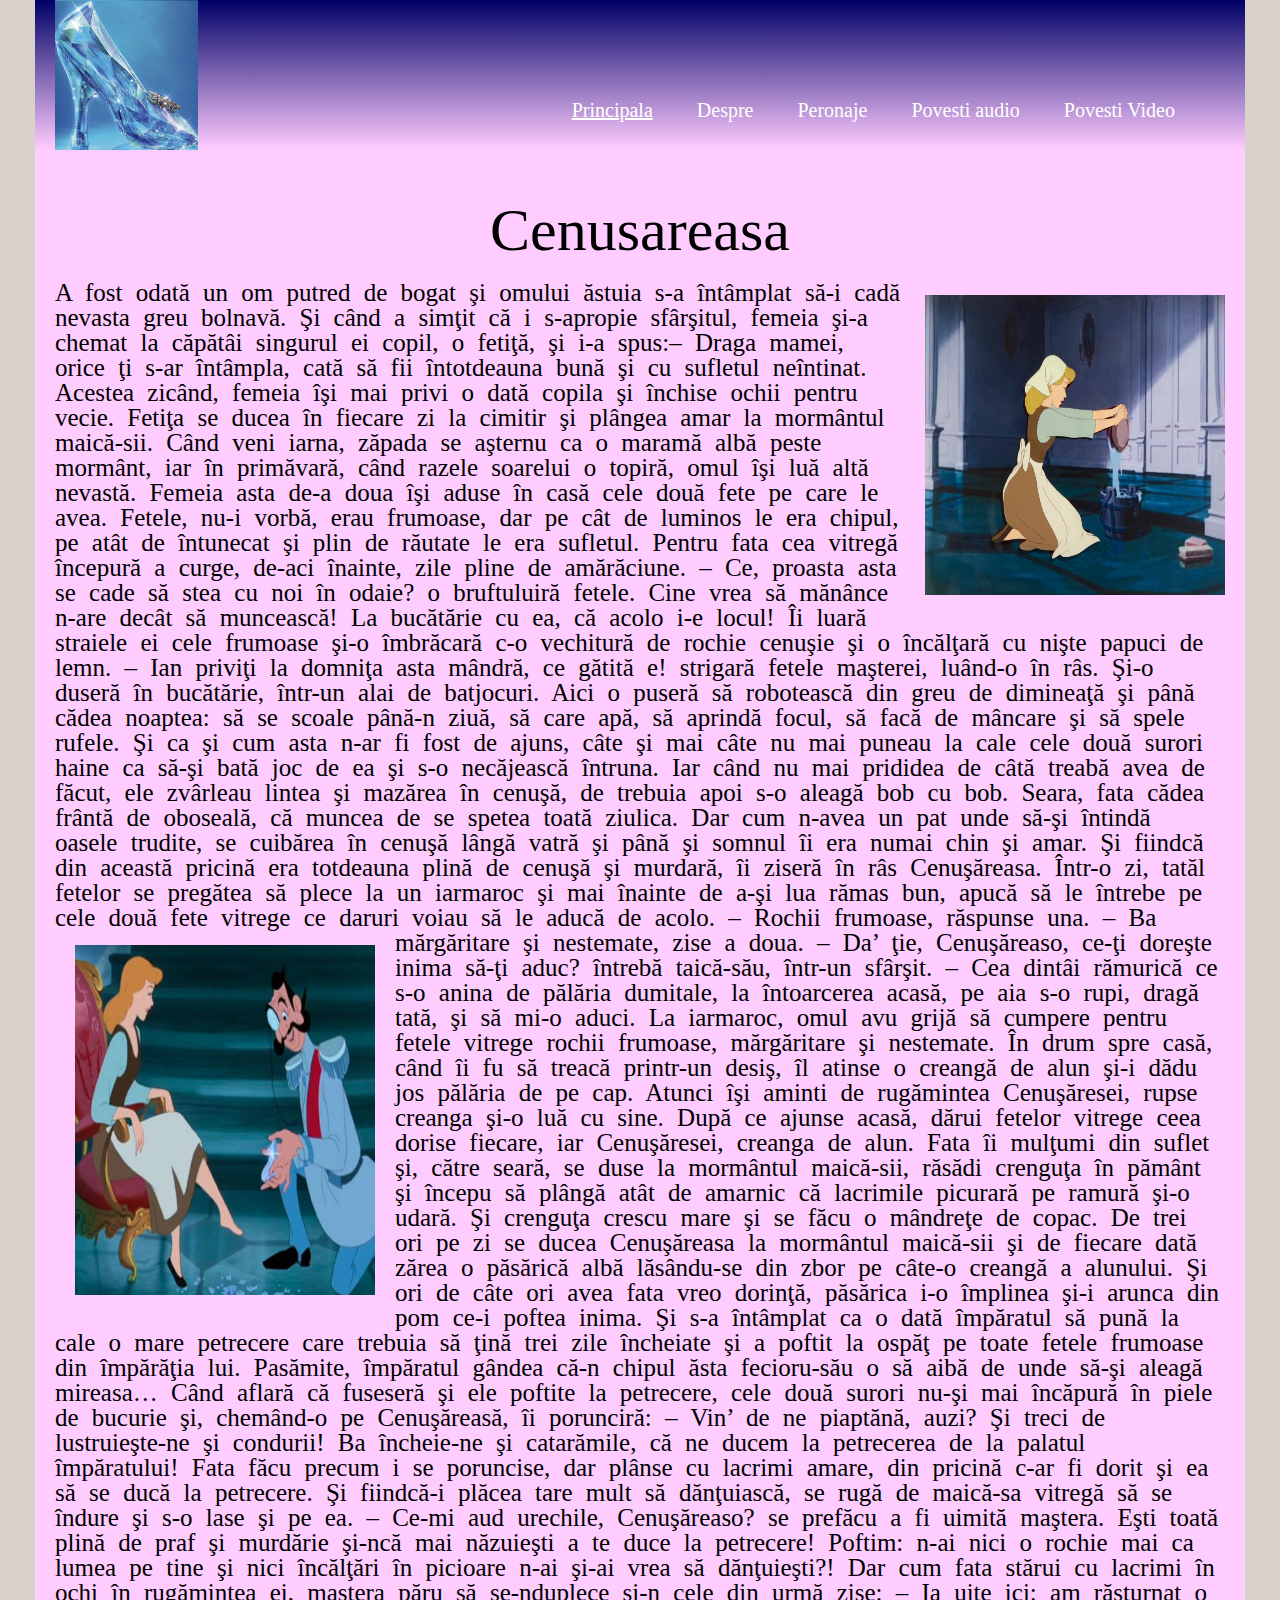
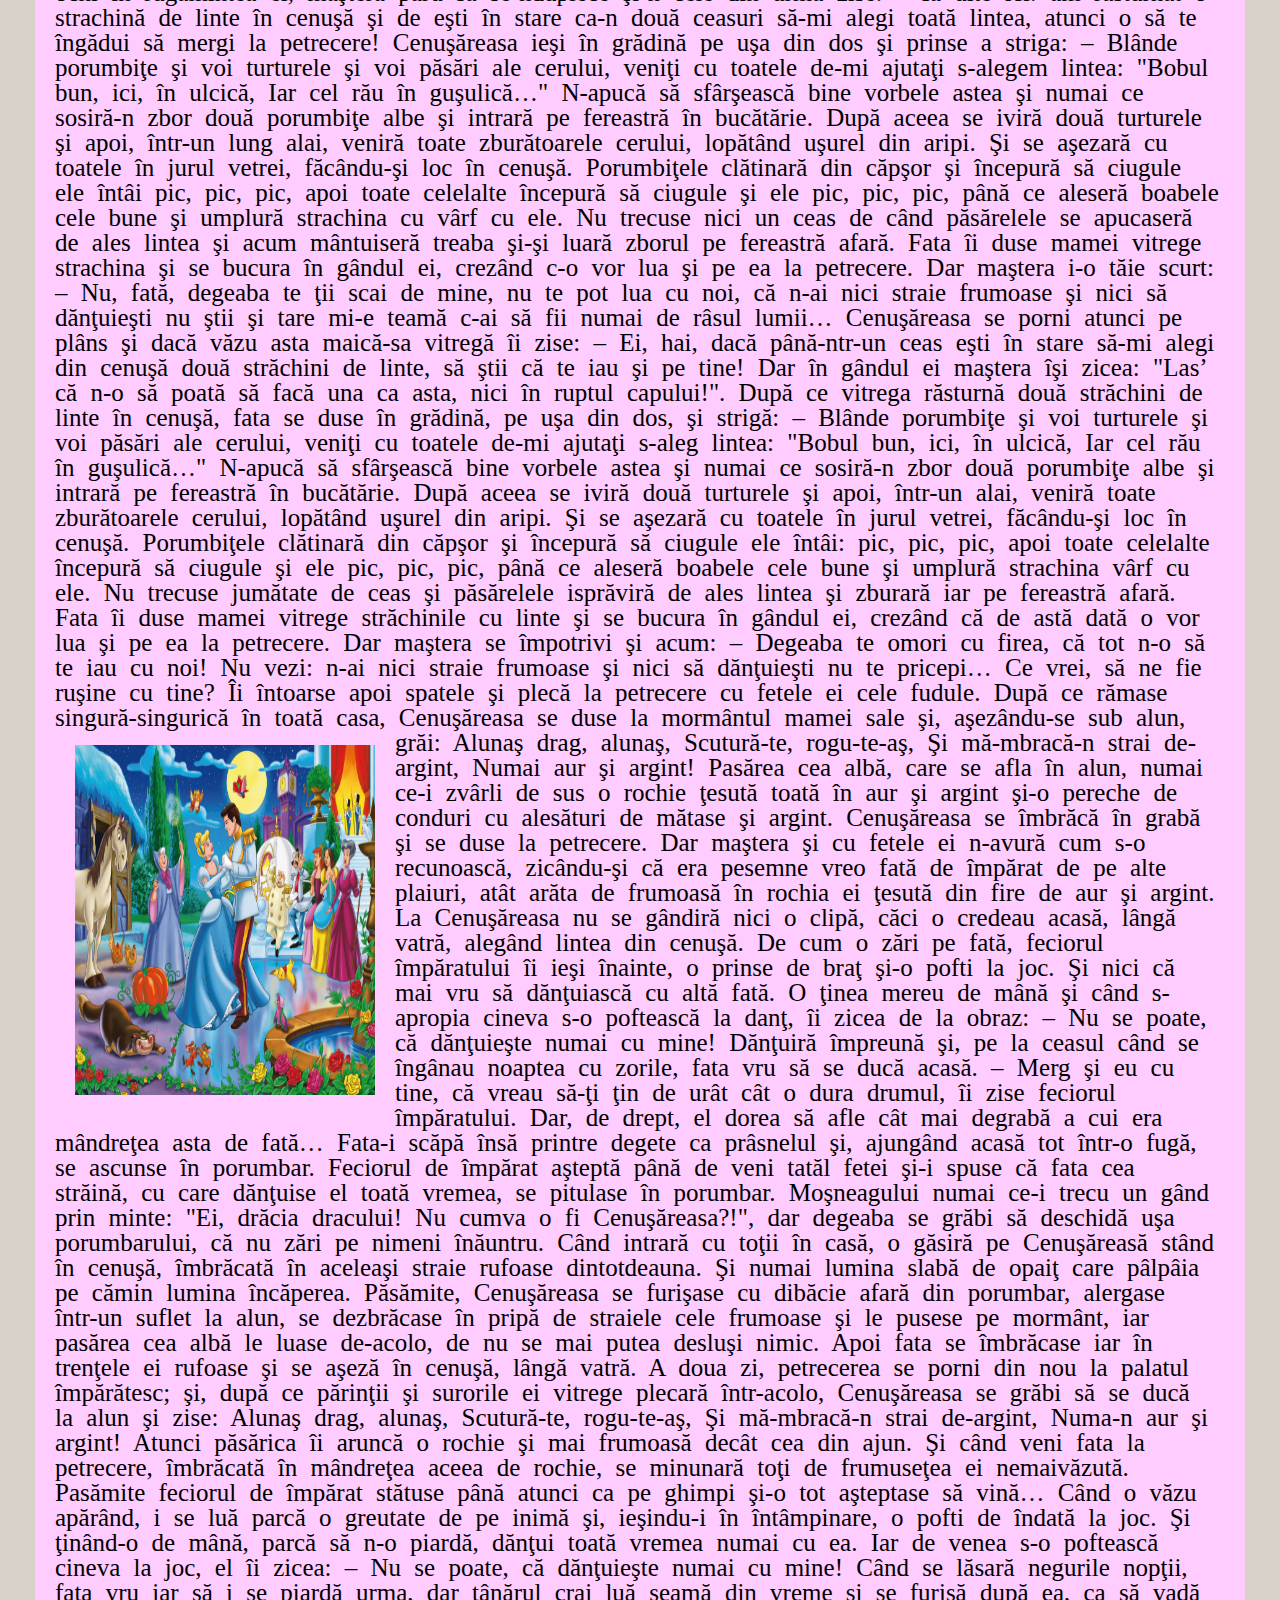
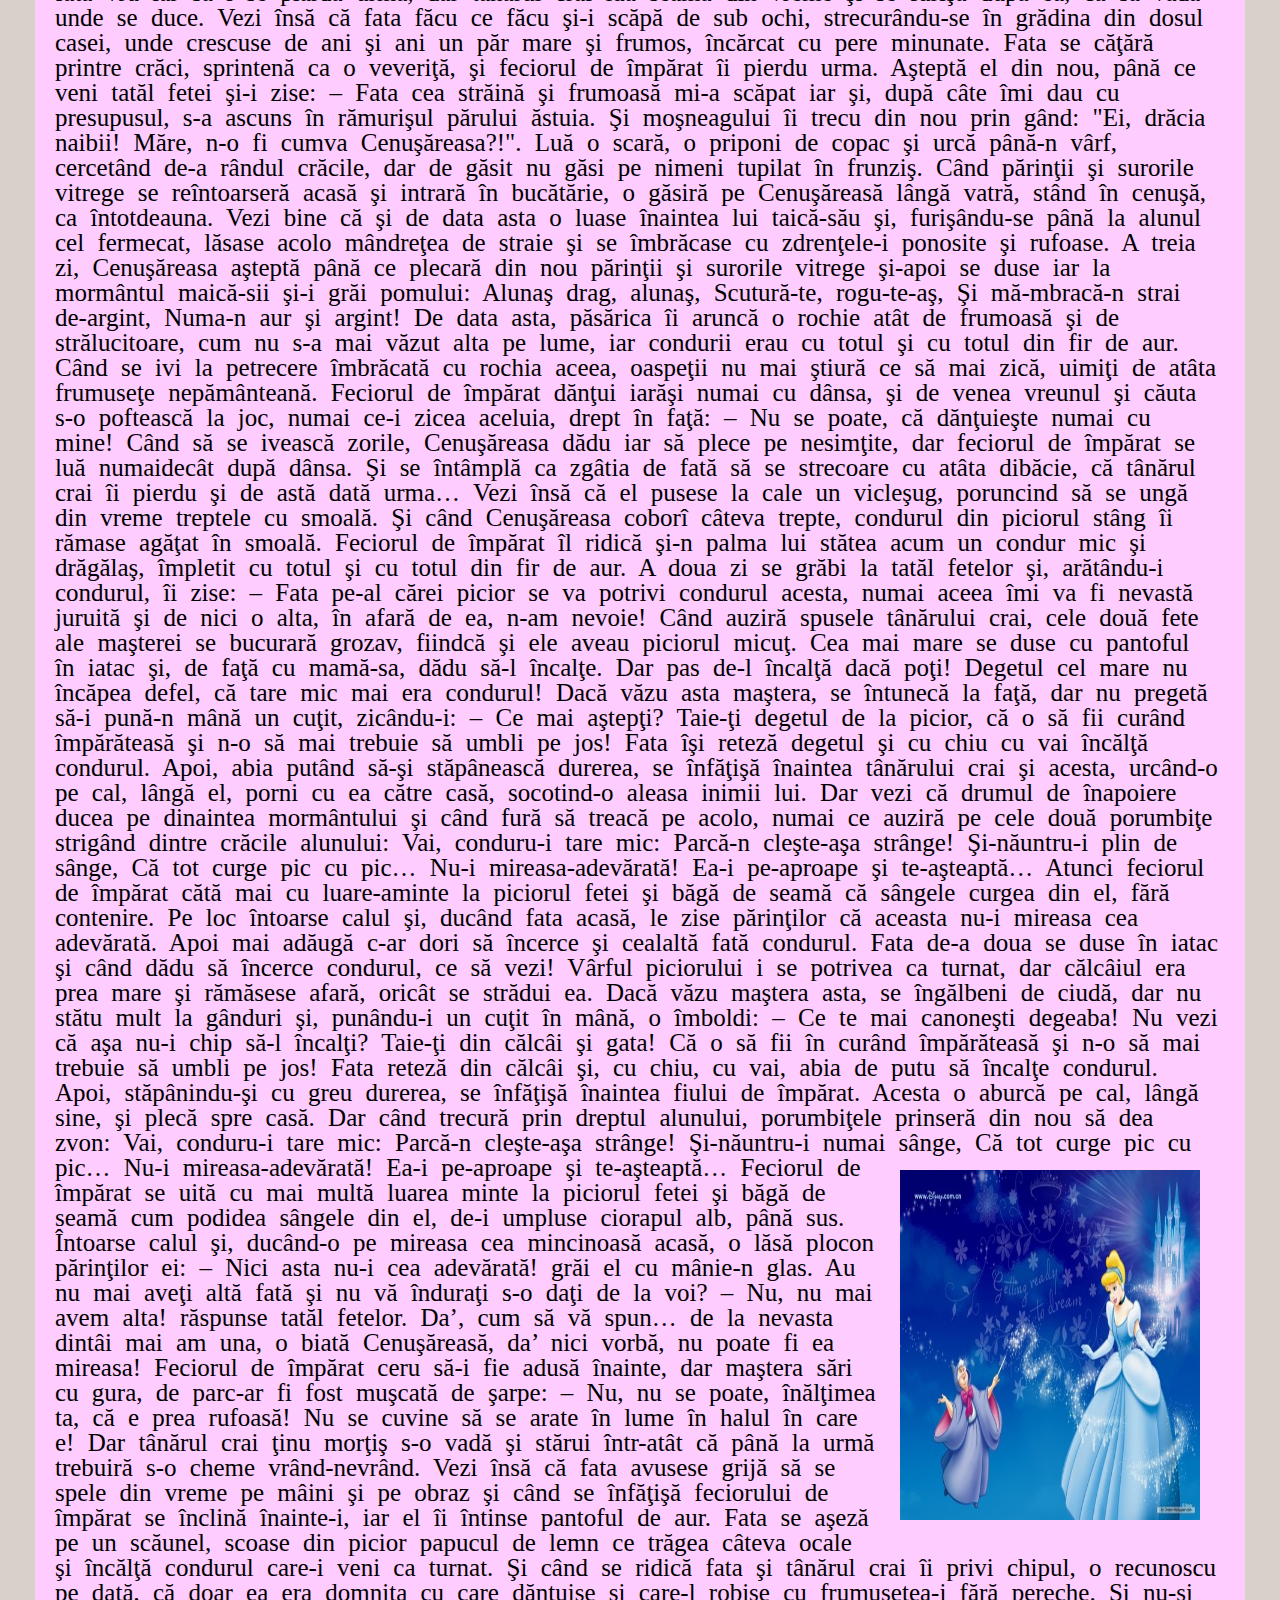
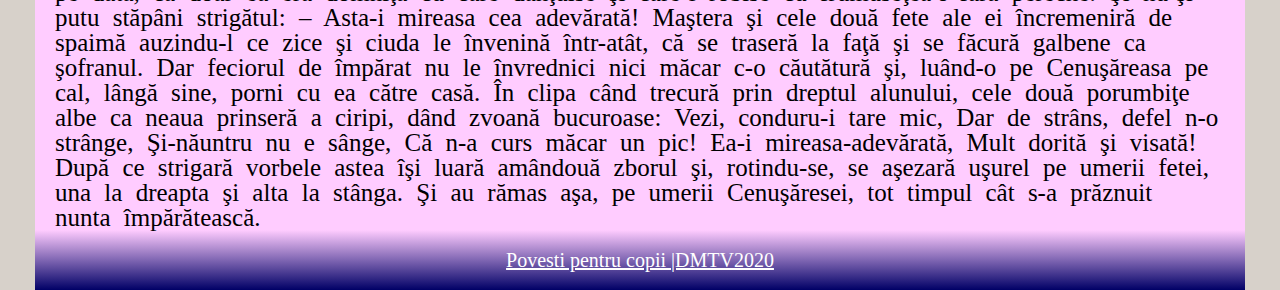
<file: index.html>
<!DOCTYPE html>
<html>
<head>
<title> Cenusareasa </title>
<link rel="stylesheet" type="text/css" href="css/style.css">
</head>

<body>
<div class='container'>
<header> 
    <img src="imagini/2018-10-01 11.01.59.png" alt="dmtv 2018-10-01 11.01.59"> 
    <nav>
	<ul>
	    <li><a href="index.html" style='text-decoration:underline;'>Principala</a></li>
	    <li><a href="Despre.html">Despre</a></li>
	    <li><a href="personaje.html">Peronaje</a></li>
	    <li><a href="Audio.html">Povesti audio</a></li>
	    <li><a href="Video.html">Povesti Video</a></li>
	    
    </ul>
	</nav>
	</div>	
    
</header>
<div class='container'>
<section>
<div class='text'>
<h1> Cenusareasa </h1>
<img src="imagini/3.png" alt="dmtv 3" width='300' height='300' align='right' style='margin:15px 20px;' /> 

<p>A fost odată un om putred de bogat şi omului ăstuia s-a întâmplat să-i cadă nevasta greu bolnavă. Şi când a simţit că i s-apropie sfârşitul, femeia şi-a chemat la căpătâi singurul ei copil, o fetiţă, şi i-a spus:– Draga mamei, orice ţi s-ar întâmpla, cată să fii întotdeauna bună şi cu sufletul neîntinat. Acestea zicând, femeia îşi mai privi o dată copila şi închise ochii pentru vecie. Fetiţa se ducea în fiecare zi la cimitir şi plângea amar la mormântul maică-sii. Când veni iarna, zăpada se aşternu ca o maramă albă peste mormânt, iar în primăvară, când razele soarelui o topiră, omul îşi luă altă nevastă.

        Femeia asta de-a doua îşi aduse în casă cele două fete pe care le avea. Fetele, nu-i vorbă, erau frumoase, dar pe cât de luminos le era chipul, pe atât de întunecat şi plin de răutate le era sufletul. Pentru fata cea vitregă începură a curge, de-aci înainte, zile pline de amărăciune.

        – Ce, proasta asta se cade să stea cu noi în odaie? o bruftuluiră fetele. Cine vrea să mănânce n-are decât să muncească! La bucătărie cu ea, că acolo i-e locul!

Îi luară straiele ei cele frumoase şi-o îmbrăcară c-o vechitură de rochie cenuşie şi o încălţară cu nişte papuci de lemn.

        – Ian priviţi la domniţa asta mândră, ce gătită e! strigară fetele maşterei, luând-o în râs.

Şi-o duseră în bucătărie, într-un alai de batjocuri.

        Aici o puseră să robotească din greu de dimineaţă şi până cădea noaptea: să se scoale până-n ziuă, să care apă, să aprindă focul, să facă de mâncare şi să spele rufele. Şi ca şi cum asta n-ar fi fost de ajuns, câte şi mai câte nu mai puneau la cale cele două surori haine ca să-şi bată joc de ea şi s-o necăjească întruna. Iar când nu mai prididea de câtă treabă avea de făcut, ele zvârleau lintea şi mazărea în cenuşă, de trebuia apoi s-o aleagă bob cu bob.

        Seara, fata cădea frântă de oboseală, că muncea de se spetea toată ziulica. Dar cum n-avea un pat unde să-şi întindă oasele trudite, se cuibărea în cenuşă lângă vatră şi până şi somnul îi era numai chin şi amar. Şi fiindcă din această pricină era totdeauna plină de cenuşă şi murdară, îi ziseră în râs Cenuşăreasa. Într-o zi, tatăl fetelor se pregătea să plece la un iarmaroc şi mai înainte de a-şi lua rămas bun, apucă să le întrebe pe cele două fete vitrege ce daruri voiau să le aducă de acolo.

        – Rochii frumoase, răspunse una.
		<img src="imagini/5.png" alt="dmtv 5" width='300' height='350' align='left' style='margin:15px 20px;'> 

        – Ba mărgăritare şi nestemate, zise a doua.

        – Da’ ţie, Cenuşăreaso, ce-ţi doreşte inima să-ţi aduc? întrebă taică-său, într-un sfârşit.

        – Cea dintâi rămurică ce s-o anina de pălăria dumitale, la întoarcerea acasă, pe aia s-o rupi, dragă tată, şi să mi-o aduci.

La iarmaroc, omul avu grijă să cumpere pentru fetele vitrege rochii frumoase, mărgăritare şi nestemate. În drum spre casă, când îi fu să treacă printr-un desiş, îl atinse o creangă de alun şi-i dădu jos pălăria de pe cap. Atunci îşi aminti de rugămintea Cenuşăresei, rupse creanga şi-o luă cu sine. După ce ajunse acasă, dărui fetelor vitrege ceea dorise fiecare, iar Cenuşăresei, creanga de alun. Fata îi mulţumi din suflet şi, către seară, se duse la mormântul maică-sii, răsădi crenguţa în pământ şi începu să plângă atât de amarnic că lacrimile picurară pe ramură şi-o udară. Şi crenguţa crescu mare şi se făcu o mândreţe de copac. De trei ori pe zi se ducea Cenuşăreasa la mormântul maică-sii şi de fiecare dată zărea o păsărică albă lăsându-se din zbor pe câte-o creangă a alunului. Şi ori de câte ori avea fata vreo dorinţă, păsărica i-o împlinea şi-i arunca din pom ce-i poftea inima.

        Şi s-a întâmplat ca o dată împăratul să pună la cale o mare petrecere care trebuia să ţină trei zile încheiate şi a poftit la ospăţ pe toate fetele frumoase din împărăţia lui. Pasămite, împăratul gândea că-n chipul ăsta fecioru-său o să aibă de unde să-şi aleagă mireasa… Când aflară că fuseseră şi ele poftite la petrecere, cele două surori nu-şi mai încăpură în piele de bucurie şi, chemând-o pe Cenuşăreasă, îi porunciră:

        – Vin’ de ne piaptănă, auzi? Şi treci de lustruieşte-ne şi condurii! Ba încheie-ne şi catarămile, că ne ducem la petrecerea de la palatul împăratului!

Fata făcu precum i se poruncise, dar plânse cu lacrimi amare, din pricină c-ar fi dorit şi ea să se ducă la petrecere. Şi fiindcă-i plăcea tare mult să dănţuiască, se rugă de maică-sa vitregă să se îndure şi s-o lase şi pe ea.

        – Ce-mi aud urechile, Cenuşăreaso? se prefăcu a fi uimită maştera. Eşti toată plină de praf şi murdărie şi-ncă mai năzuieşti a te duce la petrecere! Poftim: n-ai nici o rochie mai ca lumea pe tine şi nici încălţări în picioare n-ai şi-ai vrea să dănţuieşti?!

Dar cum fata stărui cu lacrimi în ochi în rugămintea ei, maştera păru să se-nduplece şi-n cele din urmă zise:

        – Ia uite ici: am răsturnat o strachină de linte în cenuşă şi de eşti în stare ca-n două ceasuri să-mi alegi toată lintea, atunci o să te îngădui să mergi la petrecere!

Cenuşăreasa ieşi în grădină pe uşa din dos şi prinse a striga:

        – Blânde porumbiţe şi voi turturele şi voi păsări ale cerului, veniţi cu toatele de-mi ajutaţi s-alegem lintea:

                                "Bobul bun, ici, în ulcică,

                                Iar cel rău în guşulică…"

N-apucă să sfârşească bine vorbele astea şi numai ce sosiră-n zbor două porumbiţe albe şi intrară pe fereastră în bucătărie. După aceea se iviră două turturele şi apoi, într-un lung alai, veniră toate zburătoarele cerului, lopătând uşurel din aripi. Şi se aşezară cu toatele în jurul vetrei, făcându-şi loc în cenuşă. Porumbiţele clătinară din căpşor şi începură să ciugule ele întâi pic, pic, pic, apoi toate celelalte începură să ciugule şi ele pic, pic, pic, până ce aleseră boabele cele bune şi umplură strachina cu vârf cu ele. Nu trecuse nici un ceas de când păsărelele se apucaseră de ales lintea şi acum mântuiseră treaba şi-şi luară zborul pe fereastră afară. Fata îi duse mamei vitrege strachina şi se bucura în gândul ei, crezând c-o vor lua şi pe ea la petrecere. Dar maştera i-o tăie scurt:

        – Nu, fată, degeaba te ţii scai de mine, nu te pot lua cu noi, că n-ai nici straie frumoase şi nici să dănţuieşti nu ştii şi tare mi-e teamă c-ai să fii numai de râsul lumii…

Cenuşăreasa se porni atunci pe plâns şi dacă văzu asta maică-sa vitregă îi zise:

        – Ei, hai, dacă până-ntr-un ceas eşti în stare să-mi alegi din cenuşă două străchini de linte, să ştii că te iau şi pe tine!

Dar în gândul ei maştera îşi zicea: "Las’ că n-o să poată să facă una ca asta, nici în ruptul capului!". După ce vitrega răsturnă două străchini de linte în cenuşă, fata se duse în grădină, pe uşa din dos, şi strigă:

        – Blânde porumbiţe şi voi turturele şi voi păsări ale cerului, veniţi cu toatele de-mi ajutaţi s-aleg lintea:

                                "Bobul bun, ici, în ulcică,

                                Iar cel rău în guşulică…"

        N-apucă să sfârşească bine vorbele astea şi numai ce sosiră-n zbor două porumbiţe albe şi intrară pe fereastră în bucătărie. După aceea se iviră două turturele şi apoi, într-un alai, veniră toate zburătoarele cerului, lopătând uşurel din aripi. Şi se aşezară cu toatele în jurul vetrei, făcându-şi loc în cenuşă. Porumbiţele clătinară din căpşor şi începură să ciugule ele întâi: pic, pic, pic, apoi toate celelalte începură să ciugule şi ele pic, pic, pic, până ce aleseră boabele cele bune şi umplură strachina vârf cu ele. Nu trecuse jumătate de ceas şi păsărelele isprăviră de ales lintea şi zburară iar pe fereastră afară.

        Fata îi duse mamei vitrege străchinile cu linte şi se bucura în gândul ei, crezând că de astă dată o vor lua şi pe ea la petrecere. Dar maştera se împotrivi şi acum:

        – Degeaba te omori cu firea, că tot n-o să te iau cu noi! Nu vezi: n-ai nici straie frumoase şi nici să dănţuieşti nu te pricepi… Ce vrei, să ne fie ruşine cu tine?

Îi întoarse apoi spatele şi plecă la petrecere cu fetele ei cele fudule. După ce rămase singură-singurică în toată casa, Cenuşăreasa se duse la mormântul mamei sale şi, aşezându-se sub alun, grăi:

                                Alunaş drag, alunaş,
								<img src="imagini/4.png" alt="dmtv 4" width='300' height='350' align='left' style='margin:15px 20px;'>

                                Scutură-te, rogu-te-aş,

                                Şi mă-mbracă-n strai de-argint,

                                Numai aur şi argint!

Pasărea cea albă, care se afla în alun, numai ce-i zvârli de sus o rochie ţesută toată în aur şi argint şi-o pereche de conduri cu alesături de mătase şi argint.

        Cenuşăreasa se îmbrăcă în grabă şi se duse la petrecere. Dar maştera şi cu fetele ei n-avură cum s-o recunoască, zicându-şi că era pesemne vreo fată de împărat de pe alte plaiuri, atât arăta de frumoasă în rochia ei ţesută din fire de aur şi argint. La Cenuşăreasa nu se gândiră nici o clipă, căci o credeau acasă, lângă vatră, alegând lintea din cenuşă.

        De cum o zări pe fată, feciorul împăratului îi ieşi înainte, o prinse de braţ şi-o pofti la joc. Şi nici că mai vru să dănţuiască cu altă fată. O ţinea mereu de mână şi când s-apropia cineva s-o poftească la danţ, îi zicea de la obraz:

        – Nu se poate, că dănţuieşte numai cu mine!

Dănţuiră împreună şi, pe la ceasul când se îngânau noaptea cu zorile, fata vru să se ducă acasă.

        – Merg şi eu cu tine, că vreau să-ţi ţin de urât cât o dura drumul, îi zise feciorul împăratului.

Dar, de drept, el dorea să afle cât mai degrabă a cui era mândreţea asta de fată… Fata-i scăpă însă printre degete ca prâsnelul şi, ajungând acasă tot într-o fugă, se ascunse în porumbar. Feciorul de împărat aşteptă până de veni tatăl fetei şi-i spuse că fata cea străină, cu care dănţuise el toată vremea, se pitulase în porumbar. Moşneagului numai ce-i trecu un gând prin minte: "Ei, drăcia dracului! Nu cumva o fi Cenuşăreasa?!", dar degeaba se grăbi să deschidă uşa porumbarului, că nu zări pe nimeni înăuntru. Când intrară cu toţii în casă, o găsiră pe Cenuşăreasă stând în cenuşă, îmbrăcată în aceleaşi straie rufoase dintotdeauna. Şi numai lumina slabă de opaiţ care pâlpâia pe cămin lumina încăperea.

        Păsămite, Cenuşăreasa se furişase cu dibăcie afară din porumbar, alergase într-un suflet la alun, se dezbrăcase în pripă de straiele cele frumoase şi le pusese pe mormânt, iar pasărea cea albă le luase de-acolo, de nu se mai putea desluşi nimic. Apoi fata se îmbrăcase iar în trenţele ei rufoase şi se aşeză în cenuşă, lângă vatră.

        A doua zi, petrecerea se porni din nou la palatul împărătesc; şi, după ce părinţii şi surorile ei vitrege plecară într-acolo, Cenuşăreasa se grăbi să se ducă la alun şi zise:

                                Alunaş drag, alunaş,

                                Scutură-te, rogu-te-aş,

                                Şi mă-mbracă-n strai de-argint,

                                Numa-n aur şi argint!

Atunci păsărica îi aruncă o rochie şi mai frumoasă decât cea din ajun. Şi când veni fata la petrecere, îmbrăcată în mândreţea aceea de rochie, se minunară toţi de frumuseţea ei nemaivăzută. Pasămite feciorul de împărat stătuse până atunci ca pe ghimpi şi-o tot aşteptase să vină…

        Când o văzu apărând, i se luă parcă o greutate de pe inimă şi, ieşindu-i în întâmpinare, o pofti de îndată la joc. Şi ţinând-o de mână, parcă să n-o piardă, dănţui toată vremea numai cu ea. Iar de venea s-o poftească cineva la joc, el îi zicea:

        – Nu se poate, că dănţuieşte numai cu mine!

        Când se lăsară negurile nopţii, fata vru iar să i se piardă urma, dar tânărul crai luă seamă din vreme şi se furişă după ea, ca să vadă unde se duce. Vezi însă că fata făcu ce făcu şi-i scăpă de sub ochi, strecurându-se în grădina din dosul casei, unde crescuse de ani şi ani un păr mare şi frumos, încărcat cu pere minunate.

        Fata se căţără printre crăci, sprintenă ca o veveriţă, şi feciorul de împărat îi pierdu urma. Aşteptă el din nou, până ce veni tatăl fetei şi-i zise:

        – Fata cea străină şi frumoasă mi-a scăpat iar şi, după câte îmi dau cu presupusul, s-a ascuns în rămurişul părului ăstuia.

Şi moşneagului îi trecu din nou prin gând: "Ei, drăcia naibii! Măre, n-o fi cumva Cenuşăreasa?!". Luă o scară, o priponi de copac şi urcă până-n vârf, cercetând de-a rândul crăcile, dar de găsit nu găsi pe nimeni tupilat în frunziş.

        Când părinţii şi surorile vitrege se reîntoarseră acasă şi intrară în bucătărie, o găsiră pe Cenuşăreasă lângă vatră, stând în cenuşă, ca întotdeauna. Vezi bine că şi de data asta o luase înaintea lui taică-său şi, furişându-se până la alunul cel fermecat, lăsase acolo mândreţea de straie şi se îmbrăcase cu zdrenţele-i ponosite şi rufoase.

        A treia zi, Cenuşăreasa aşteptă până ce plecară din nou părinţii şi surorile vitrege şi-apoi se duse iar la mormântul maică-sii şi-i grăi pomului:

                                Alunaş drag, alunaş,

                                Scutură-te, rogu-te-aş,

                                Şi mă-mbracă-n strai de-argint,

                                Numa-n aur şi argint!

De data asta, păsărica îi aruncă o rochie atât de frumoasă şi de strălucitoare, cum nu s-a mai văzut alta pe lume, iar condurii erau cu totul şi cu totul din fir de aur. Când se ivi la petrecere îmbrăcată cu rochia aceea, oaspeţii nu mai ştiură ce să mai zică, uimiţi de atâta frumuseţe nepământeană.

Feciorul de împărat dănţui iarăşi numai cu dânsa, şi de venea vreunul şi căuta s-o poftească la joc, numai ce-i zicea aceluia, drept în faţă:

        – Nu se poate, că dănţuieşte numai cu mine!

Când să se ivească zorile, Cenuşăreasa dădu iar să plece pe nesimţite, dar feciorul de împărat se luă numaidecât după dânsa. Şi se întâmplă ca zgâtia de fată să se strecoare cu atâta dibăcie, că tânărul crai îi pierdu şi de astă dată urma…

        Vezi însă că el pusese la cale un vicleşug, poruncind să se ungă din vreme treptele cu smoală. Şi când Cenuşăreasa coborî câteva trepte, condurul din piciorul stâng îi rămase agăţat în smoală. Feciorul de împărat îl ridică şi-n palma lui stătea acum un condur mic şi drăgălaş, împletit cu totul şi cu totul din fir de aur. A doua zi se grăbi la tatăl fetelor şi, arătându-i condurul, îi zise:

        – Fata pe-al cărei picior se va potrivi condurul acesta, numai aceea îmi va fi nevastă juruită şi de nici o alta, în afară de ea, n-am nevoie!

Când auziră spusele tânărului crai, cele două fete ale maşterei se bucurară grozav, fiindcă şi ele aveau piciorul micuţ. Cea mai mare se duse cu pantoful în iatac şi, de faţă cu mamă-sa, dădu să-l încalţe. Dar pas de-l încalţă dacă poţi! Degetul cel mare nu încăpea defel, că tare mic mai era condurul! Dacă văzu asta maştera, se întunecă la faţă, dar nu pregetă să-i pună-n mână un cuţit, zicându-i:

        – Ce mai aştepţi? Taie-ţi degetul de la picior, că o să fii curând împărăteasă şi n-o să mai trebuie să umbli pe jos!

Fata îşi reteză degetul şi cu chiu cu vai încălţă condurul. Apoi, abia putând să-şi stăpânească durerea, se înfăţişă înaintea tânărului crai şi acesta, urcând-o pe cal, lângă el, porni cu ea către casă, socotind-o aleasa inimii lui.

        Dar vezi că drumul de înapoiere ducea pe dinaintea mormântului şi când fură să treacă pe acolo, numai ce auziră pe cele două porumbiţe strigând dintre crăcile alunului:

                                Vai, conduru-i tare mic:

                                Parcă-n cleşte-aşa strânge!

                                Şi-năuntru-i plin de sânge,

                                Că tot curge pic cu pic…

                                Nu-i mireasa-adevărată!

                                Ea-i pe-aproape şi te-aşteaptă…

Atunci feciorul de împărat cătă mai cu luare-aminte la piciorul fetei şi băgă de seamă că sângele curgea din el, fără contenire. Pe loc întoarse calul şi, ducând fata acasă, le zise părinţilor că aceasta nu-i mireasa cea adevărată. Apoi mai adăugă c-ar dori să încerce şi cealaltă fată condurul. Fata de-a doua se duse în iatac şi când dădu să încerce condurul, ce să vezi! Vârful piciorului i se potrivea ca turnat, dar călcâiul era prea mare şi rămăsese afară, oricât se strădui ea. Dacă văzu maştera asta, se îngălbeni de ciudă, dar nu stătu mult la gânduri şi, punându-i un cuţit în mână, o îmboldi:

        – Ce te mai canoneşti degeaba! Nu vezi că aşa nu-i chip să-l încalţi? Taie-ţi din călcâi şi gata! Că o să fii în curând împărăteasă şi n-o să mai trebuie să umbli pe jos!

Fata reteză din călcâi şi, cu chiu, cu vai, abia de putu să încalţe condurul. Apoi, stăpânindu-şi cu greu durerea, se înfăţişă înaintea fiului de împărat. Acesta o aburcă pe cal, lângă sine, şi plecă spre casă. Dar când trecură prin dreptul alunului, porumbiţele prinseră din nou să dea zvon:

                                Vai, conduru-i tare mic:

                                Parcă-n cleşte-aşa strânge!

                                Şi-năuntru-i numai sânge,

                                Că tot curge pic cu pic…

                                Nu-i mireasa-adevărată!

                                Ea-i pe-aproape şi te-aşteaptă…
<img src="imagini/6.png" alt="dmtv 6" width='300' height='350' align='right' style='margin:15px 20px;'>
Feciorul de împărat se uită cu mai multă luarea minte la piciorul fetei şi băgă de seamă cum podidea sângele din el, de-i umpluse ciorapul alb, până sus.

Întoarse calul şi, ducând-o pe mireasa cea mincinoasă acasă, o lăsă plocon părinţilor ei:

        – Nici asta nu-i cea adevărată! grăi el cu mânie-n glas. Au nu mai aveţi altă fată şi nu vă înduraţi s-o daţi de la voi?

        – Nu, nu mai avem alta! răspunse tatăl fetelor. Da’, cum să vă spun… de la nevasta dintâi mai am una, o biată Cenuşăreasă, da’ nici vorbă, nu poate fi ea mireasa!

Feciorul de împărat ceru să-i fie adusă înainte, dar maştera sări cu gura, de parc-ar fi fost muşcată de şarpe:

        – Nu, nu se poate, înălţimea ta, că e prea rufoasă! Nu se cuvine să se arate în lume în halul în care e!

Dar tânărul crai ţinu morţiş s-o vadă şi stărui într-atât că până la urmă trebuiră s-o cheme vrând-nevrând. Vezi însă că fata avusese grijă să se spele din vreme pe mâini şi pe obraz şi când se înfăţişă feciorului de împărat se înclină înainte-i, iar el îi întinse pantoful de aur. Fata se aşeză pe un scăunel, scoase din picior papucul de lemn ce trăgea câteva ocale şi încălţă condurul care-i veni ca turnat. Şi când se ridică fata şi tânărul crai îi privi chipul, o recunoscu pe dată, că doar ea era domniţa cu care dănţuise şi care-l robise cu frumuseţea-i fără pereche. Şi nu-şi putu stăpâni strigătul:

        – Asta-i mireasa cea adevărată!
		 

Maştera şi cele două fete ale ei încremeniră de spaimă auzindu-l ce zice şi ciuda le învenină într-atât, că se traseră la faţă şi se făcură galbene ca şofranul. Dar feciorul de împărat nu le învrednici nici măcar c-o căutătură şi, luând-o pe Cenuşăreasa pe cal, lângă sine, porni cu ea către casă. În clipa când trecură prin dreptul alunului, cele două porumbiţe albe ca neaua prinseră a ciripi, dând zvoană bucuroase:

                                Vezi, conduru-i tare mic,

                                Dar de strâns, defel n-o strânge,

                                Şi-năuntru nu e sânge,

                                Că n-a curs măcar un pic!

                                Ea-i mireasa-adevărată,

                                Mult dorită şi visată!

        După ce strigară vorbele astea îşi luară amândouă zborul şi, rotindu-se, se aşezară uşurel pe umerii fetei, una la dreapta şi alta la stânga. Şi au rămas aşa, pe umerii Cenuşăresei, tot timpul cât s-a prăznuit nunta împărătească.

</p></div>   
</section>
</div>
<div class='container'>
<footer>
<p> Povesti pentru copii |DMTV2020 </p>


</footer>
</div>
</body>
</html>
</file>
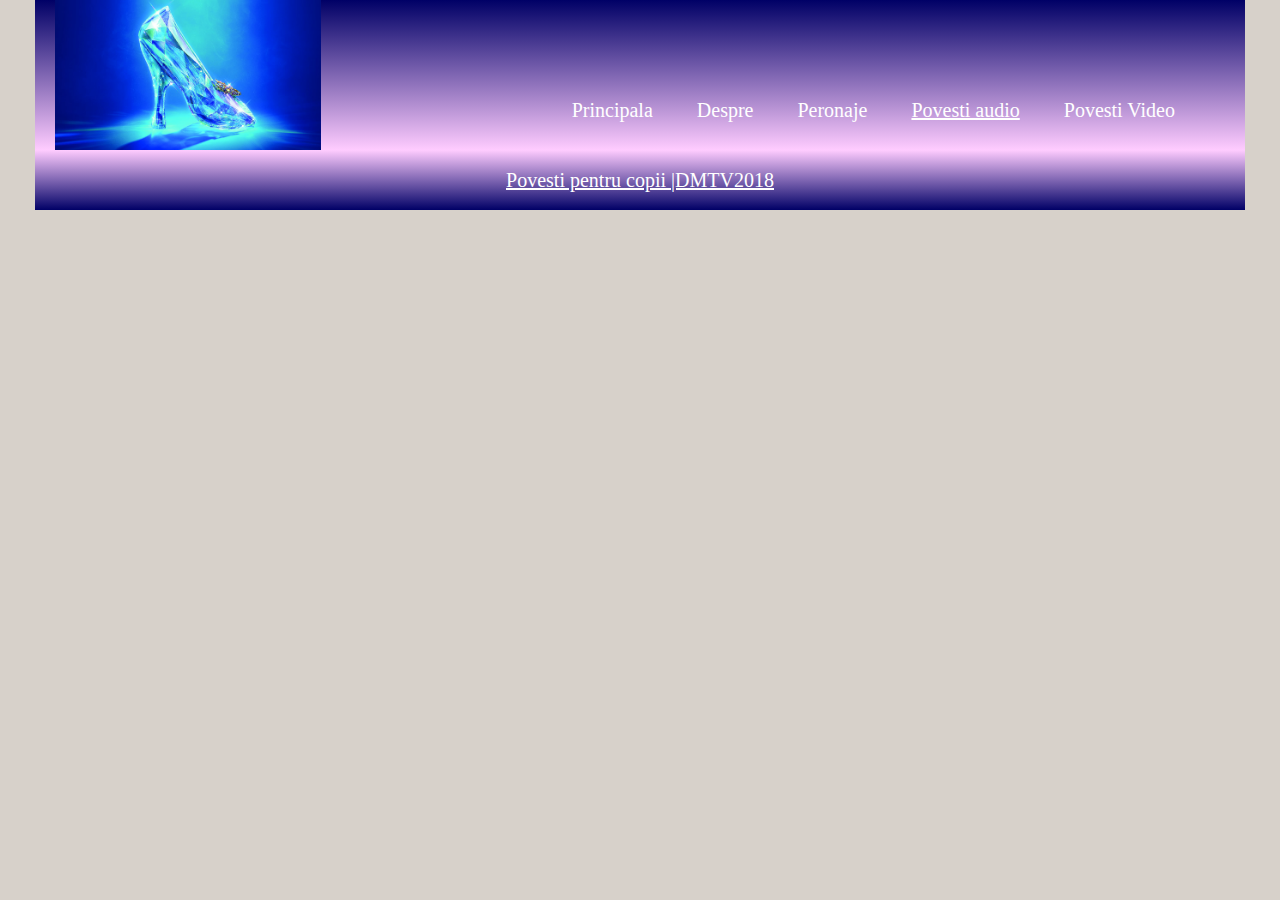
<file: Audio.html>
<!DOCTYPE html>
<html>
<head>
<title> Cenusareasa </title>
<link rel="stylesheet" type="text/css" href="css/style.css">
</head>

<body>
<div class='container'>
<header> 
    <img src="imagini/2.png" alt="dmtv 2"> 
    <nav>
	<ul>
	    <li><a href="index.html">Principala</a></li>
	    <li><a href="Despre.html">Despre</a></li>
	    <li><a href="personaje.html">Peronaje</a></li>
	    <li><a href="Audio.html"style='text-decoration:underline;'>Povesti audio</a></li>
	    <li><a href="Video.html">Povesti Video</a></li>
	   
    </ul>
	</nav>
	</div>	
    
</header>
<div class='container'>
<section>
  
</section>
</div>
<div class='container'>
<footer>
<p><u> Povesti pentru copii |DMTV2018</u></p>
</footer>
</div>
</body>

</html>
</file>
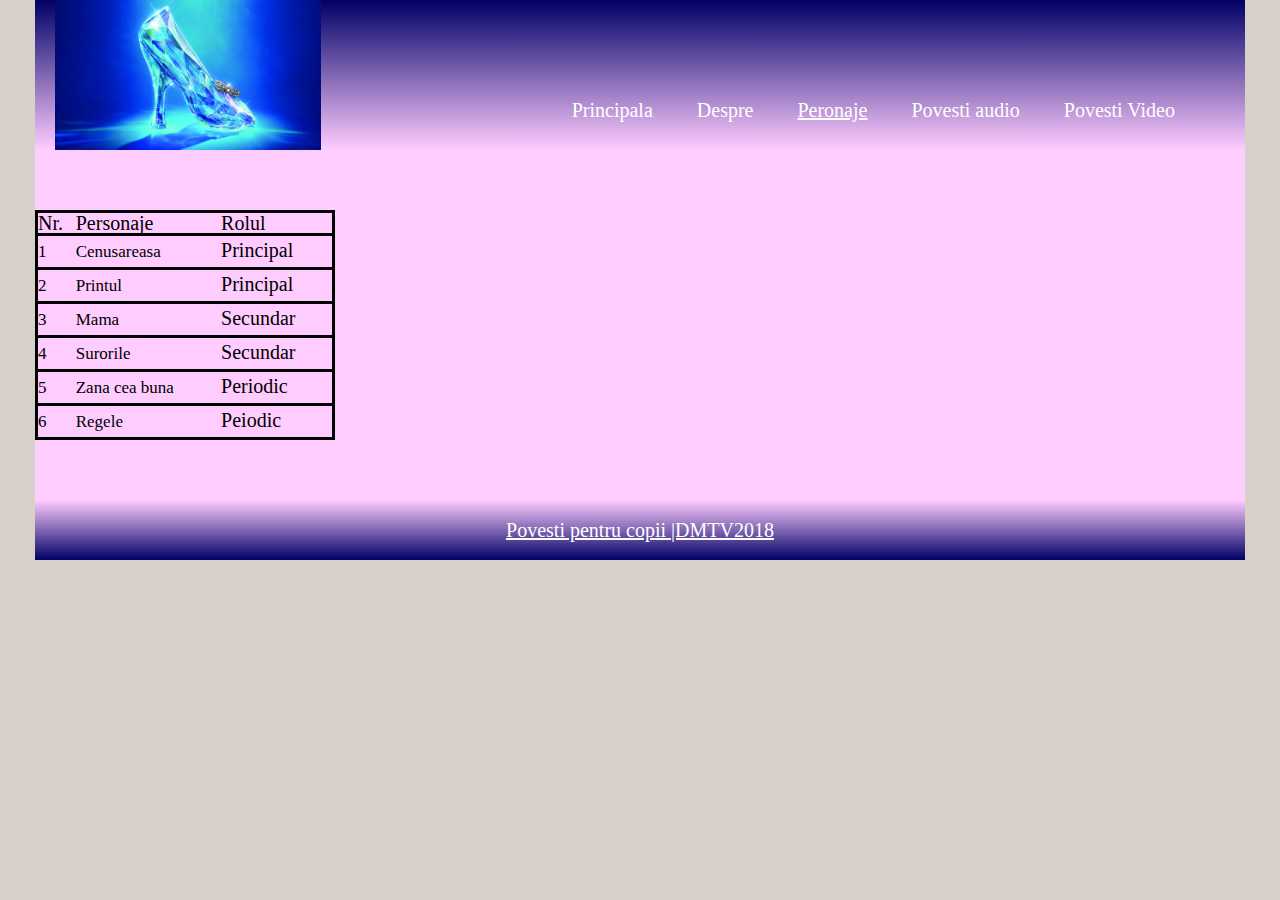
<file: Personaje.html>
<!DOCTYPE html>
<html>
<head>
<title> Cenusareasa </title>
<link rel="stylesheet" type="text/css" href="css/style.css">
</head>

<body>
<div class='container'>
<header> 
    <img src="imagini/2.png" alt="dmtv 2"> 
    <nav>
	<ul>
	    <li><a href="index.html">Principala</a></li>
	    <li><a href="Despre.html">Despre</a></li>
	    <li><a href="personaje.html"style='text-decoration:underline;'>Peronaje</a></li>
	    <li><a href="Audio.html">Povesti audio</a></li>
	    <li><a href="Video.html">Povesti Video</a></li>
	   
    </ul>
	</nav>
	</div>	
    
</header>
<div class='container'>
<section>
 <div class='tabel'>
 <table>
 <tr>
     <th>Nr.</th>
     <th>Personaje</th>
     <th>Rolul</th>
	  
 </tr>
 <tr>
     <td>1</td>
     <td>Cenusareasa</td>
	  <th>Principal</th>
 </tr>
 <tr>
     <td>2</td>
     <td>Printul</td>
	  <th>Principal</th>
 </tr>
 <tr>
     <td>3</td>
     <td>Mama</td>
	  <th>Secundar</th>
 </tr>
 <tr>
     <td>4</td>
     <td>Surorile</td>
	  <th>Secundar</th>
 </tr>
 <tr>
     <td>5</td>
     <td>Zana cea buna</td>
	  <th>Periodic</th>
 </tr>
 <tr>
     <td>6</td>
     <td>Regele</td>
	  <th>Peiodic</th>
 </tr>
 
 
 </table>
 </div>
 
</section>
</div>
<div class='container'>
<footer>
<p><u> Povesti pentru copii |DMTV2018</u></p>
</footer>
</div>
</body>

</html>
</file>
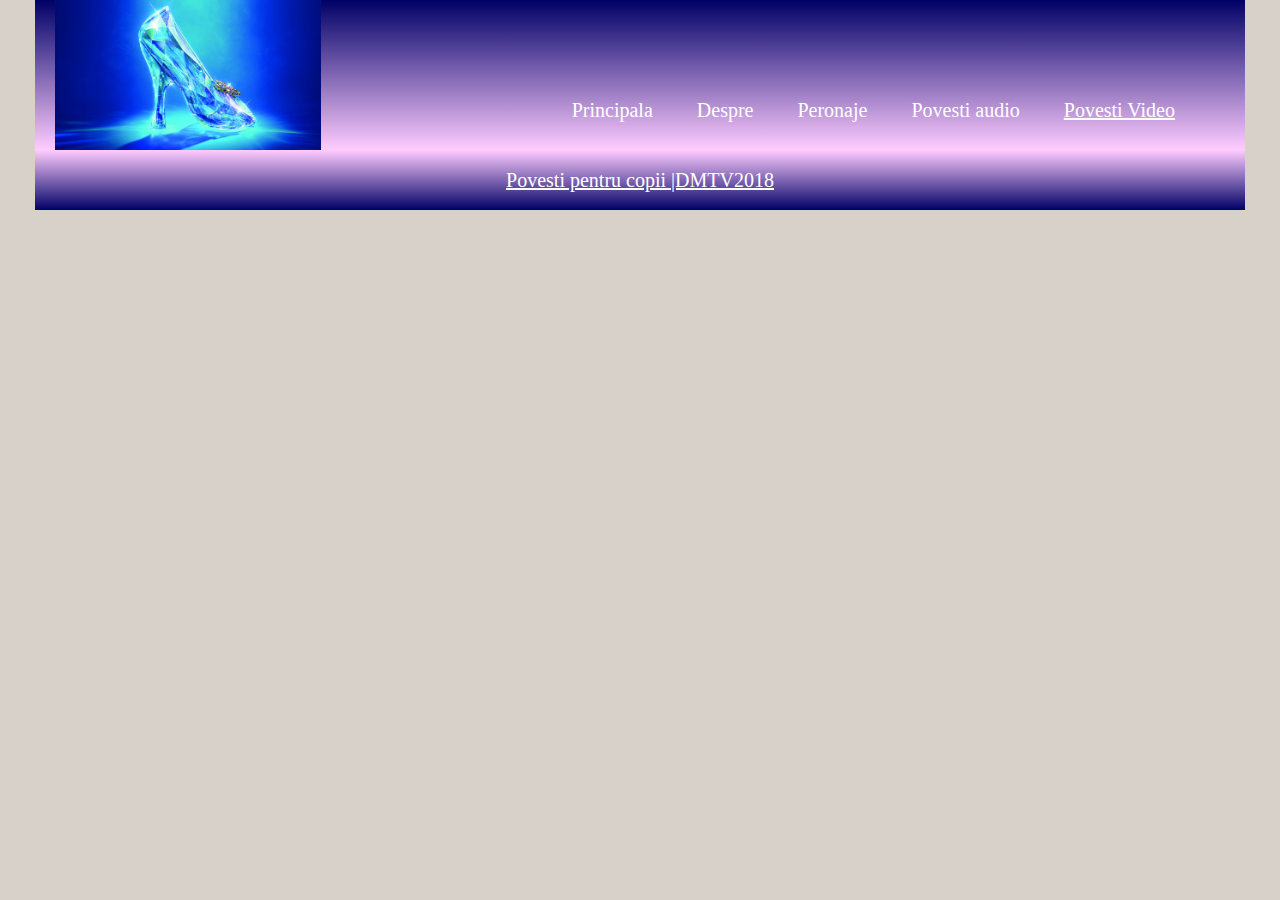
<file: Video.html>
<!DOCTYPE html>
<html>
<head>
<title> Cenusareasa </title>
<link rel="stylesheet" type="text/css" href="css/style.css">
</head>

<body>
<div class='container'>
<header> 
    <img src="imagini/2.png" alt="dmtv 2"> 
    <nav>
	<ul>
	    <li><a href="index.html">Principala</a></li>
	    <li><a href="Despre.html">Despre</a></li>
	    <li><a href="personaje.html">Peronaje</a></li>
	    <li><a href="Audio.html">Povesti audio</a></li>
	    <li><a href="Video.html"style='text-decoration:underline;'>Povesti Video</a></li>
	   
    </ul>
	</nav>
	</div>	
    
</header>

<section>
<div class='container'>
<object width="425" height="344" data="https://youtu.be/KicgPfKMtYc"></object>
 <!<div class='video'> 
 <!<video width='600' height='480' controls  >
<! <source src="video/Cenusareasa.mp4" type="video/mp4">
 <!<source src="video/Cenusareasa.ogg" type="Video/ogg">
 
<! </video>
 </div>

</section>
 </div>
<div class='container'>
<footer>
<p><u> Povesti pentru copii |DMTV2018</u></p>
</footer>
</div>
</body>

</html>
</file>
<file: css/style.css>
html, body, div, span, applet, object, iframe,
h1, h2, h3, h4, h5, h6, p, blockquote, pre,
a, abbr, acronym, address, big, cite, code,
del, dfn, em, img, ins, kbd, q, s, samp,
small, strike, strong, sub, sup, tt, var,
b, u, i, center,
dl, dt, dd, ol, ul, li,
fieldset, form, label, legend,
table, caption, tbody, tfoot, thead, tr, th, td,
article, aside, canvas, details, embed, 
figure, figcaption, footer, header, hgroup, 
menu, nav, output, ruby, section, summary,
time, mark, audio, video {
	margin: 0;
	padding: 0;
	border: 0;
	font-size: 100%;
	font: inherit;
	vertical-align: baseline;
}
/* HTML5 display-role reset for older browsers */
article, aside, details, figcaption, figure, 
footer, header, hgroup, menu, nav, section {
	display: block;
}
body {
	line-height: 1;
}
ol, ul {
	list-style: none;
}
blockquote, q {
	quotes: none;
}
blockquote:before, blockquote:after,
q:before, q:after {
	content: '';
	content: none;
}
table {
	border-collapse: collapse;
	border-spacing: 0;
}
/*Inceputul codului*/
body{
	background-color: #d7d1ca;
}
a{
	color:white;
	text-decoration:none;
}
.container{
	width:1210px;
	margin:0 auto;
}

header {
	background: linear-gradient(to bottom, #000066 0%, #ffccff 100%);
	height: 150px;
	width: 100%;
}
header img {
	margin-left: 20px;
	height: 150px;
	float:left;
}

nav {
	float:right;
	
}
nav ul{
     margin-top:100px;
	margin-right:70px;
}
nav ul li{
	display: inline-block;
	margin-left: 40px;
}
nav ul li a{
	 font-family: 'Chango', cursive;
	 font-size:20px;
}
.text{
	width:100%;
	padding-top:50px;
	background-color:#ffccff;
}
.text h1{
	text-align:center;
	padding-bottom:20px;
	font-size:60px;
	font-family:Edwardian Script ITC;
    
}
.text p{
	font-family:Dancing Script;
	font-size:25px;
	word-spacing:7px;
	margin-left:20px;
	margin-right:25px;
}

.tabel{
	width:100%;
	background-color:#ffccff;
	padding:60px 0px;
}
.tabel table{
	width:300px;
	
}
.tabel table th{
	text-align:left;
	font-size:20px;
	
}
.tabel table td{
	padding:7px 0px;
	font-size:17px;
}
.tabel table tr{
	border-style:solid;
	border-width:3px;
	border-color:black
}
footer{
	width:100%;
	background:linear-gradient(to top, #000066 0%, #ffccff 100%);
	padding:20px 0px;
	text-decoration: underline white;
	
}
footer p{
	text-align:center;
	font-size:20px;
	font-family:Lato;
	color:white;
	
}
.video{
	width:100%;
	height:480px;
	background-color:#222;
	
}
.Despre{
	width:100%;
	padding-top:50px;
	background-color:#ffccff;
	
}
.Despre h1{
	text-align:center;
	padding-bottom:20px;
	font-size:40px;
	font-family:Dancing Script;
}
.Despre p{
	font-family:Dancing Script;
	font-size:25px;
	word-spacing:7px;
	margin-left:20px;
	margin-right:25px;
}
</file>
